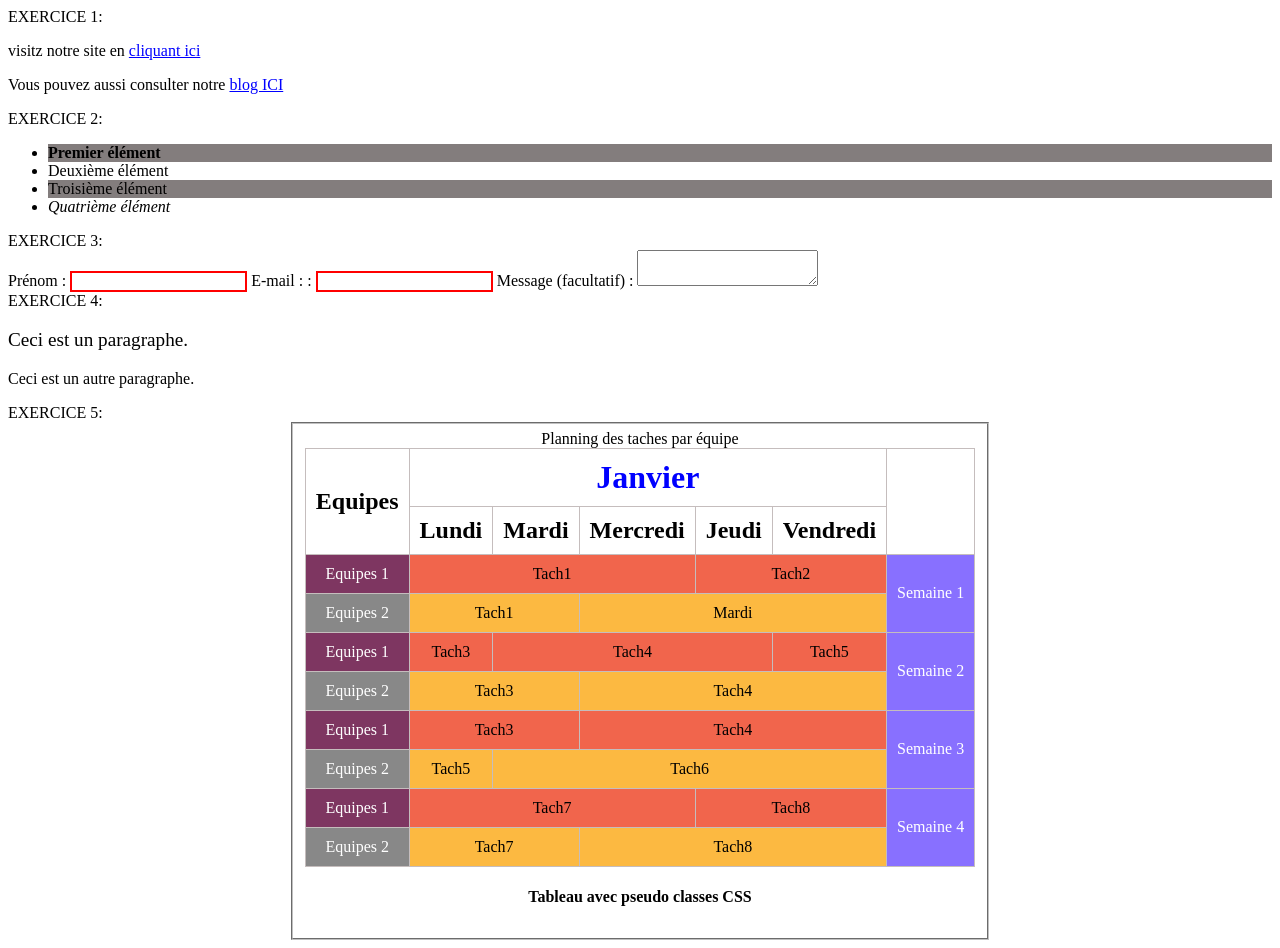
<file: index.html>
<!DOCTYPE html>
<html lang="en">
<head>
    <meta charset="UTF-8">
    <meta name="viewport" content="width=device-width, initial-scale=1.0">
    <link rel="stylesheet" href="TP.css">
    <title>Document</title>
</head>
  <body>
    EXERCICE 1:

    <p>
        visitz notre site en <a href="#">cliquant ici</a>
    </p>
    <p>
        Vous pouvez aussi consulter notre <a href="www.google.com">blog ICI </a>
    </p>


    
    EXERCICE 2:
    
    <ul>
        <li>Premier élément</li>
        <li>Deuxième élément</li>
        <li>Troisième élément</li>
        <li>Quatrième élément</li>
    </ul>


    EXERCICE 3:

    <form>
        <label for="prenom">Prénom :</label>
        <input type="text" id="prenom" required>

        <label for="email">E-mail : :</label>
        <input type="email" id="email" required>

        <label for="message">Message (facultatif) :</label>
        <textarea id="message"></textarea>
    </form>




    EXERCICE 4:


    <div>
        <p>Ceci est un paragraphe.</p>
        <p>Ceci est un autre paragraphe.</p>
    </div>

    <div>
        <!-- Ce div ne contient rien -->
    </div>

    
    EXERCICE 5:
    
    <fieldset style="width: fit-content;margin: auto;">
      <table border="1" cellspacing="0" cellpadding="5" align="content">
          <caption>Planning des taches par équipe</caption>
        <thead>
          <tr>
            <th rowspan="2">Equipes</th>
            <th colspan="5">Janvier</th>
          </tr>
         <tr>
            <th>Lundi</th>
            <th>Mardi</th>
            <th>Mercredi</th>
            <th>Jeudi</th>
            <th>Vendredi</th>
          </tr>
        </thead>

        <tbody>
          <tr>
            <td>Equipes 1</td>
            <td colspan="3">Tach1</td>
            <td colspan="2">Tach2</td>
            <td rowspan="2">Semaine 1</td>
          </tr>
          <tr>
            <td>Equipes 2</td>
            <td colspan="2">Tach1</td>
            <td colspan="3">Mardi</td>
         </tr>
         <tr>
           <td>Equipes 1</td>
           <td>Tach3</td>
           <td colspan="3">Tach4</td>
           <td>Tach5</td>
           <td rowspan="2">Semaine 2</td>
         </tr>
         <tr>
           <td>Equipes 2</td>
           <td colspan="2">Tach3</td>
           <td colspan="3">Tach4</td>
         </tr>
         <tr>
            <td>Equipes 1</td>
            <td colspan="2">Tach3</td>
            <td colspan="3">Tach4</td>
            <td rowspan="2">Semaine 3</td>
          </tr>
          <tr>
            <td>Equipes 2</td>
            <td>Tach5</td>
            <td colspan="4">Tach6</td>
          </tr>
          <tr>
            <td>Equipes 1</td>
            <td colspan="3">Tach7</td>
             <td colspan="2">Tach8</td>
             <td rowspan="2">Semaine 4</td>
          </tr>
         <tr>
            <td>Equipes 2</td>
            <td colspan="2">Tach7</td>
            <td colspan="3">Tach8</td>
         </tr>
        </tbody>
      </table>
      <h4 align="center">Tableau avec pseudo classes CSS</h4>
   </fieldset>

  </body>
</html>
</file>
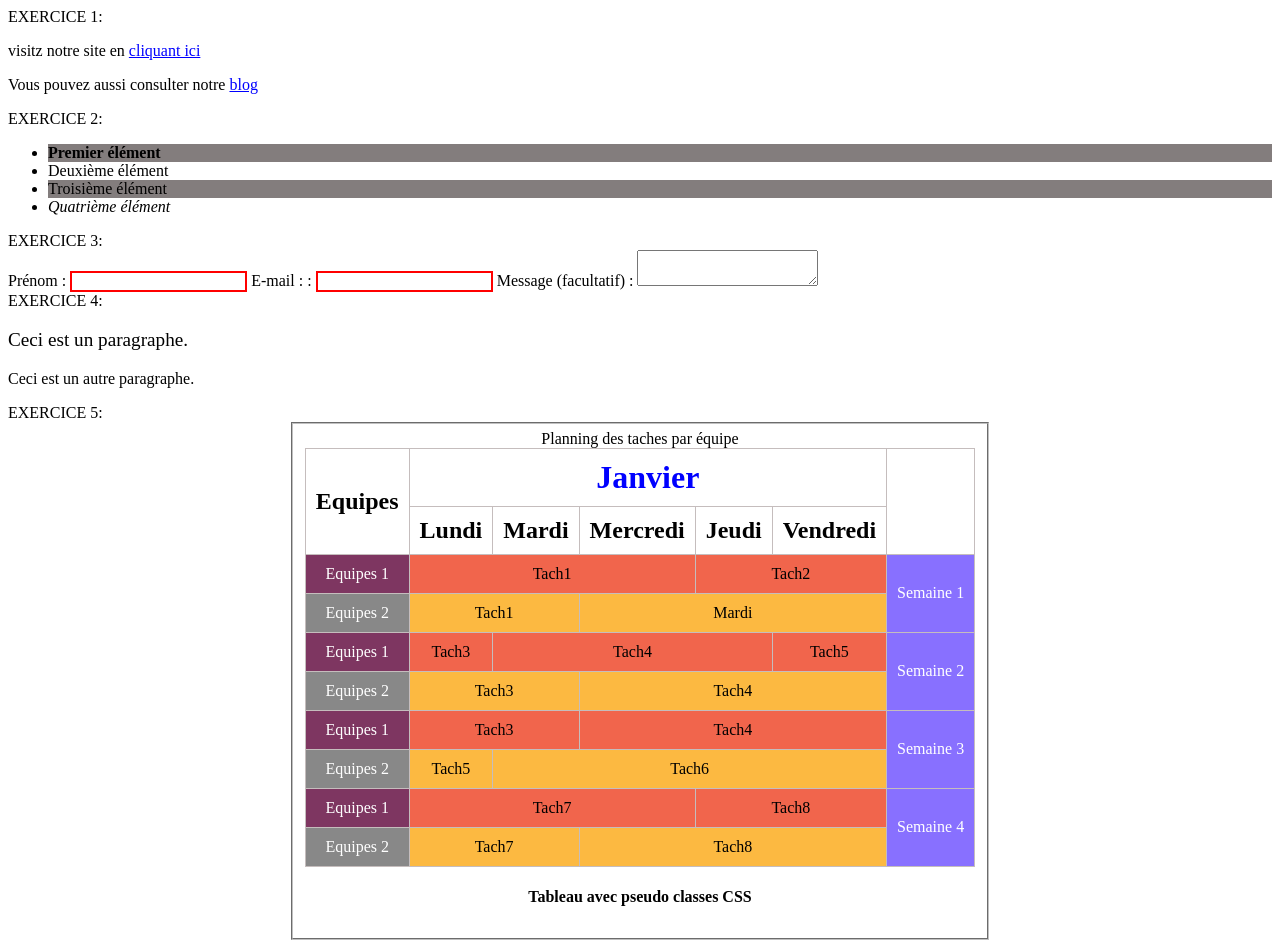
<file: TP.html>
<!DOCTYPE html>
<html lang="en">
<head>
    <meta charset="UTF-8">
    <meta name="viewport" content="width=device-width, initial-scale=1.0">
    <link rel="stylesheet" href="TP.css">
    <title>Document</title>
</head>
  <body>
    EXERCICE 1:

    <p>
        visitz notre site en <a href="#">cliquant ici</a>
    </p>
    <p>
        Vous pouvez aussi consulter notre <a href="#">blog</a>
    </p>


    
    EXERCICE 2:
    
    <ul>
        <li>Premier élément</li>
        <li>Deuxième élément</li>
        <li>Troisième élément</li>
        <li>Quatrième élément</li>
    </ul>


    EXERCICE 3:

    <form>
        <label for="prenom">Prénom :</label>
        <input type="text" id="prenom" required>

        <label for="email">E-mail : :</label>
        <input type="email" id="email" required>

        <label for="message">Message (facultatif) :</label>
        <textarea id="message"></textarea>
    </form>




    EXERCICE 4:


    <div>
        <p>Ceci est un paragraphe.</p>
        <p>Ceci est un autre paragraphe.</p>
    </div>

    <div>
        <!-- Ce div ne contient rien -->
    </div>

    
    EXERCICE 5:
    
    <fieldset style="width: fit-content;margin: auto;">
      <table border="1" cellspacing="0" cellpadding="5" align="content">
          <caption>Planning des taches par équipe</caption>
        <thead>
          <tr>
            <th rowspan="2">Equipes</th>
            <th colspan="5">Janvier</th>
          </tr>
         <tr>
            <th>Lundi</th>
            <th>Mardi</th>
            <th>Mercredi</th>
            <th>Jeudi</th>
            <th>Vendredi</th>
          </tr>
        </thead>

        <tbody>
          <tr>
            <td>Equipes 1</td>
            <td colspan="3">Tach1</td>
            <td colspan="2">Tach2</td>
            <td rowspan="2">Semaine 1</td>
          </tr>
          <tr>
            <td>Equipes 2</td>
            <td colspan="2">Tach1</td>
            <td colspan="3">Mardi</td>
         </tr>
         <tr>
           <td>Equipes 1</td>
           <td>Tach3</td>
           <td colspan="3">Tach4</td>
           <td>Tach5</td>
           <td rowspan="2">Semaine 2</td>
         </tr>
         <tr>
           <td>Equipes 2</td>
           <td colspan="2">Tach3</td>
           <td colspan="3">Tach4</td>
         </tr>
         <tr>
            <td>Equipes 1</td>
            <td colspan="2">Tach3</td>
            <td colspan="3">Tach4</td>
            <td rowspan="2">Semaine 3</td>
          </tr>
          <tr>
            <td>Equipes 2</td>
            <td>Tach5</td>
            <td colspan="4">Tach6</td>
          </tr>
          <tr>
            <td>Equipes 1</td>
            <td colspan="3">Tach7</td>
             <td colspan="2">Tach8</td>
             <td rowspan="2">Semaine 4</td>
          </tr>
         <tr>
            <td>Equipes 2</td>
            <td colspan="2">Tach7</td>
            <td colspan="3">Tach8</td>
         </tr>
        </tbody>
      </table>
      <h4 align="center">Tableau avec pseudo classes CSS</h4>
   </fieldset>

  </body>
</html>
</file>
<file: TP.css>
a:link {
  color: blue;
font-size : 16px;
}

a:visited {
  color: darkgray;
}

a:hover {
  color: orange;
  text-decoration: underline;
}

a:active {
  color: red;
}







li:first-child {
  
  font-weight: bold;
}

li:last-child {
  font-style: italic;
}

li:nth-child(odd) {
  background-color: rgb(131, 125, 125);
}

li:nth-child(even) {
  background-color: white; 
}




input:focus {
  border: 2px solid blue;
}

input:invalid {
  border: 2px solid red;
}

label:hover {
  color: #333;
}

input:disabled {
  border: none;
}




div p:first-child {
  font-size: 1.2em;
}

div:empty {
  min-height: 10px;
  background-color: gray;
}





th {
  font-size: 1.5em;
  text-transform: capitalize;
}

table, th, td {
  border-color: #c5bdbd;
  border-collapse: collapse;
}

th, td {
  padding: 10px;
  text-align: center;
}

thead tr:first-child th:nth-child(2) {
  font-size: 2em;
  color: blue;
}

tbody tr:nth-child(even) {
  background: #FCB941;
}
tbody tr:nth-child(odd) {
  background: #F1654C;
}




tbody tr:nth-child(odd) td:first-child {
  background: #7E3661;
  color: #fff;
}

tbody tr:nth-child(even) td:first-child {
  background: #888888;
  color: #fff;
}

tbody tr:nth-child(odd) td:last-child {
  background: #8870FF;
  color: #fff;
}

th[rowspan]:last-child {
  border-right: none;
  border-top: none;
}
</file>
